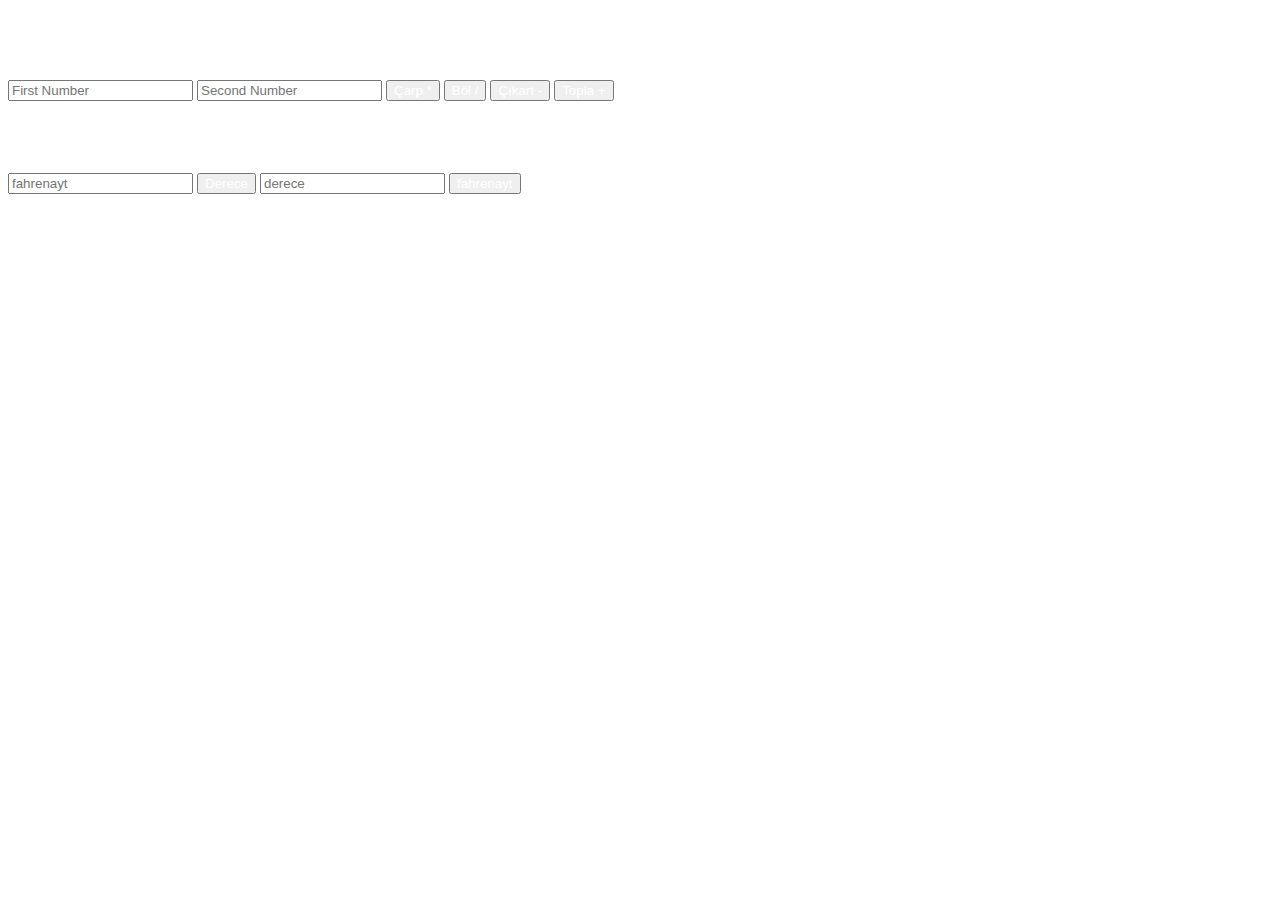
<file: index.html>
<!DOCTYPE html>
<html lang="en">
<head>
    <meta charset="UTF-8">
    <meta http-equiv="X-UA-Compatible" content="IE=edge">
    <meta name="viewport" content="width=device-width, initial-scale=1.0">
    <link href="https://cdn.jsdelivr.net/npm/bootstrap@5.2.0-beta1/dist/css/bootstrap.min.css" rel="stylesheet" integrity="sha384-0evHe/X+R7YkIZDRvuzKMRqM+OrBnVFBL6DOitfPri4tjfHxaWutUpFmBp4vmVor" crossorigin="anonymous">

    <link rel="stylesheet" href="style.css">
    <title>Document</title>
</head>
<body>

<br>
<br>
<br>
<br>
    <div class="input-group mb-3">
        <input id="first" type="text" class="form-control" form="el" placeholder="First Number"  value="">
        <input id="second" type="text" class="form-control" form="el" placeholder="Second Number" value="">
        <button id="carp" class="carp btn btn-outline-secondary btn-danger " id="carp"  type="button">Çarp *</button>
        <button id="bol" class="bol btn btn-outline-secondary btn-danger"  id="bol" type="button">Böl /</button>
        <button id="cık" class="cık btn btn-outline-secondary btn-danger" id="cık" type="button">Çıkart -</button>
        <button id="top" class="top btn btn-outline-secondary btn-danger" id="topla" type="button">Topla +</button>
        

      </div>
      <div id="res" class="result">
          
      </div>
      <br>
      <br>
      <br>
      <br>
      <div class="derece input-group mb-3">
        <input id="fah" type="text" class="form-control" placeholder="fahrenayt"  value="">
        <button id="dereceye" class="carp btn btn-outline-secondary btn-danger " id="carp"  type="button">Derece</button>

        <input id="der" type="text" class="form-control" placeholder="derece"  value="">
        <button id="fahrena" class="carp btn btn-outline-secondary btn-danger " id="carp"  type="button">fahrenayt</button>
      </div>
      <div id="derecell" class="fahe"></div>
      <script src="https://cdn.jsdelivr.net/npm/bootstrap@5.2.0-beta1/dist/js/bootstrap.bundle.min.js" integrity="sha384-pprn3073KE6tl6bjs2QrFaJGz5/SUsLqktiwsUTF55Jfv3qYSDhgCecCxMW52nD2" crossorigin="anonymous"></script>
    <script src="js.js"></script>
</body>
</html>
</file>
<file: style.css>
.btn{
    color: white;
}
.temizle{
    background-color: black;
}
</file>
